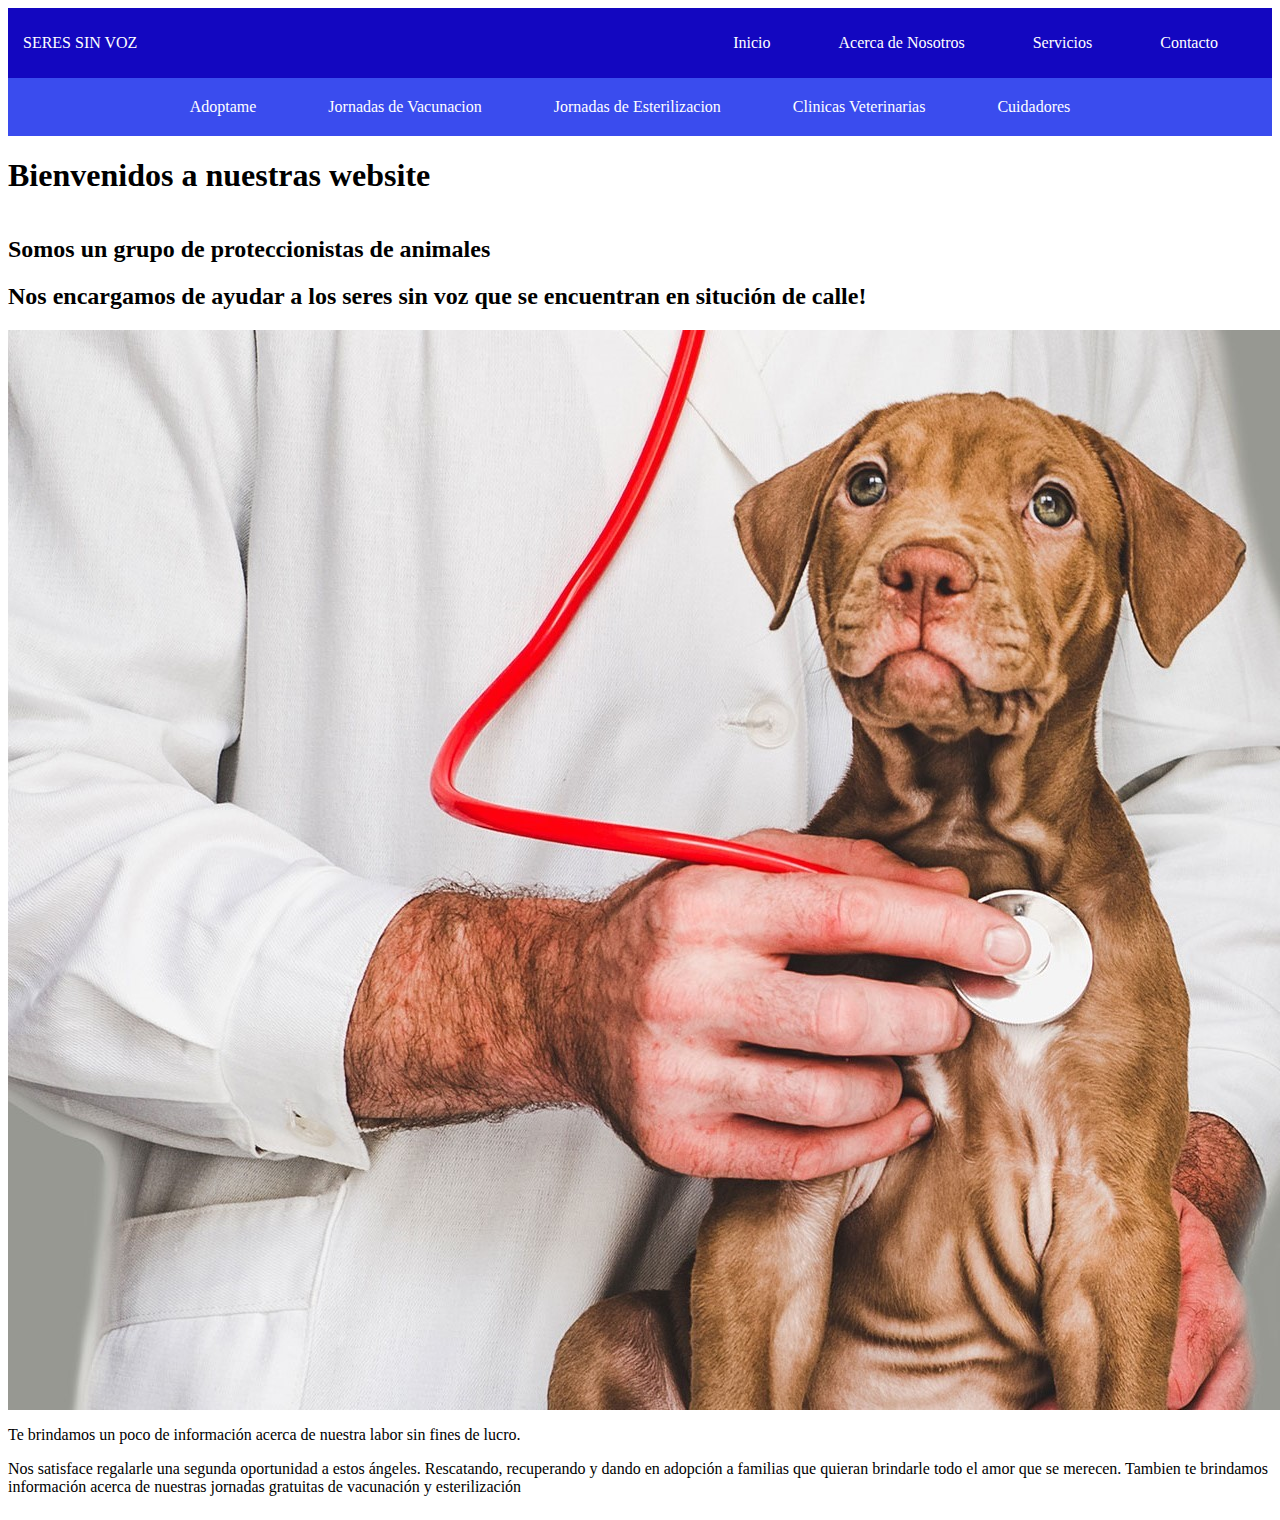
<file: index.html>
<!DOCTYPE html>
<html>
    <head>
        <title>Barra de navegacion</title>
        <link rel="stylesheet" type="text/css" href="style.css">
        <meta name="viewport" content="width=device-width, initial-scale=1">
    </head>
    <body>
        <div class="container-nav">
            <nav class="navbar" role="navigation">
                <a href="index.html" class="brand">SERES SIN VOZ</a>
                <ul class="nav-links">
                    <li><a href="index.html">Inicio</a></li>
                    <li><a href="abaut.html">Acerca de Nosotros</a></li>
                    <li><a href="services.html">Servicios</a></li>
                    <li><a href="contact.html">Contacto</a></li>
                </ul>
            </nav>
            <button class="button-menu-toggle">Menu></button>
        </div>
        <header>
            <nav>
                <ul>
                    <div class="container-plus">
                        <li><a href="adoptame.html">Adoptame</a></li>
                        <li><a href="jornadasdevacunacion.html">Jornadas de Vacunacion</a></li>
                        <li><a href="jornadasdeesterilizacion.html">Jornadas de Esterilizacion</a></li>
                        <li><a href="clinicasveterinarias.html">Clinicas Veterinarias</a></li>
                        <li><a href="Cuidadores.html">Cuidadores</a></li>
                    </div>
                </ul>
            </nav>
        </header>
        <div class="container">
            <h1>Bienvenidos a nuestras website</h1>
            <section>
                <h2>Somos un grupo de proteccionistas de animales</h2>
                <h2>Nos encargamos de ayudar a los seres sin voz que se encuentran en situción de calle!</h2>
            </section>
            <img src="vetperrito.jpg">
            <section>
                <div>
                    <p>Te brindamos un poco de información acerca de nuestra labor sin fines de lucro.</p>
                    <p>Nos satisface regalarle una segunda oportunidad a estos ángeles.
                       Rescatando, recuperando y dando en adopción a familias que quieran brindarle todo el amor que se merecen.
                       Tambien te brindamos información acerca de nuestras jornadas gratuitas de vacunación y esterilización</p>
                </div>
            </section>
                </div>
            </div>
        </div>
    </body>
</html>
</file>
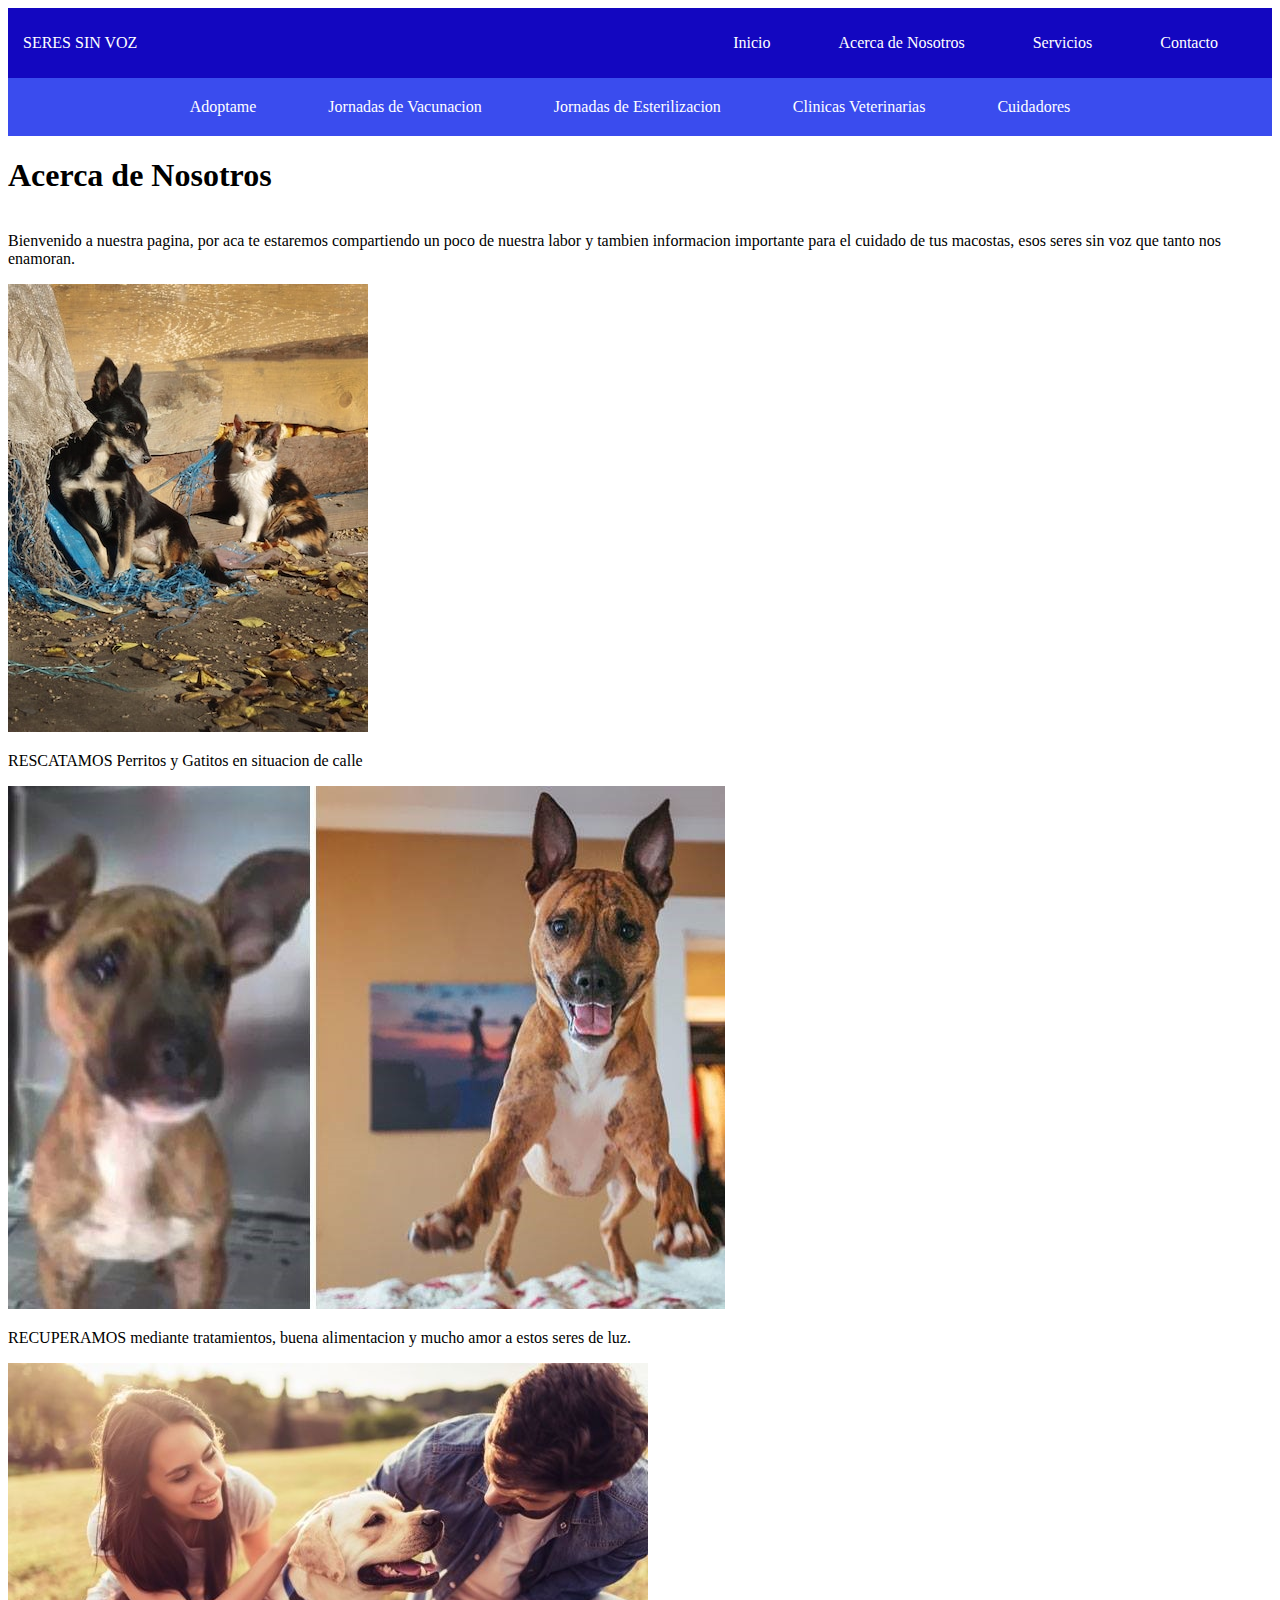
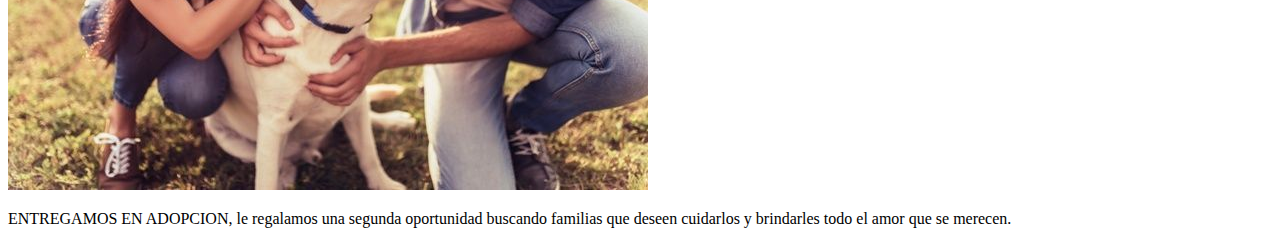
<file: abaut.html>
<!DOCTYPE html>
<html>
    <head>
        <title>Barra de navegacion</title>
        <link rel="stylesheet" type="text/css" href="style.css">
        <meta name="viewport" content="width=device-width, initial-scale=1">
    </head>
    <body>
        <div class="container-nav">
            <nav class="navbar" role="navigation"> 
                <a href="index.html" class="brand">SERES SIN VOZ</a>
                <ul class="nav-links">
                    <li><a href="index.html">Inicio</a></li>
                    <li><a href="abaut.html">Acerca de Nosotros</a></li>
                    <li><a href="services.html">Servicios</a></li>
                    <li><a href="contact.html">Contacto</a></li>
                </ul>
            </nav>
            <button class="button-menu-toggle">Menu></button>
        </div>
        <header>
            <nav>
                <ul>
                    <div class="container-plus">
                        <li><a href="adoptame.html">Adoptame</a></li>
                        <li><a href="jornadasdevacunacion.html">Jornadas de Vacunacion</a></li>
                        <li><a href="jornadasdeesterilizacion.html">Jornadas de Esterilizacion</a></li>
                        <li><a href="clinicasveterinarias.html">Clinicas Veterinarias</a></li>
                        <li><a href="Cuidadores.html">Cuidadores</a></li>
                    </div>
                </ul>
            </nav>
        </header>
        <div class="container">
                <h1> Acerca de Nosotros</h1>
                <p>Bienvenido a nuestra pagina, por aca te estaremos compartiendo un 
               poco de nuestra labor y tambien informacion importante para el 
               cuidado de tus macostas, esos seres sin voz que tanto nos enamoran.</p>
            </div>
            <div class="img-container"></div>
            <img src="perro-gato-hogar-calle-ciudad-cachorro-gatito-mestizo-hogar-ciudad-dia-soleado-perro-gato-callejeros-suelo-parque_87555-19470.jpg" 
               alt="descripción de la imagen">
               <p>RESCATAMOS Perritos y Gatitos en situacion de calle</p>
               <img src="perritos-antes-despues-ser-adoptados-2.jpg" alt="descripcion de la imagen">
               <p>RECUPERAMOS mediante tratamientos, buena alimentacion y mucho amor a estos seres de luz.</p>
               <img src="Adoptar-mascotas-felices.jpeg" alt="descripcióndelaimagen">
               <p>ENTREGAMOS EN ADOPCION, le regalamos una segunda oportunidad buscando familias que deseen cuidarlos y brindarles todo el amor que se merecen.</p>
        </div>
        <script src="script.js"></script>
    </body>
</html>
</file>
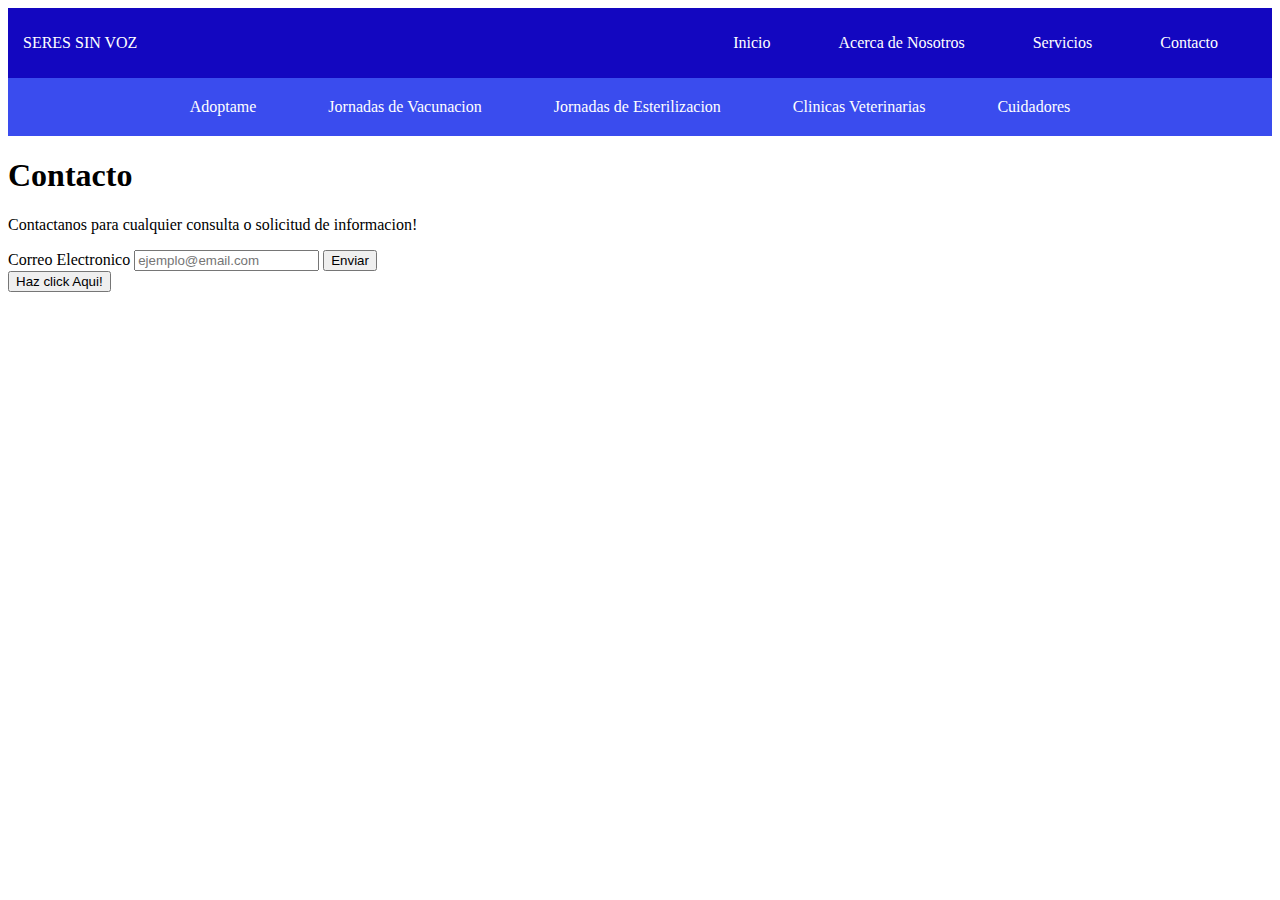
<file: contact.html>
<!DOCTYPE html>
<html>
    <head>
        <title>Barra de navegacion</title>
        <link rel="stylesheet" type="text/css" href="style.css">
        <meta name="viewport" content="width=device-width, initial-scale=1">
    </head>
    <body>
        <div class="container-nav">
            <nav class="navbar" role="navigation">
                <a href="index.html" class="brand">SERES SIN VOZ</a>
                <ul class="nav-links">
                    <li><a href="index.html">Inicio</a></li>
                    <li><a href="abaut.html">Acerca de Nosotros</a></li>
                    <li><a href="services.html">Servicios</a></li>
                    <li><a href="contact.html">Contacto</a></li>
                </ul>
            </nav>
            <button class="button-menu-toggle">Menu></button>
        </div>
        <header>
            <nav>
                <ul>
                    <div class="container-plus">
                        <li><a href="adoptame.html">Adoptame</a></li>
                        <li><a href="jornadasdevacunacion.html">Jornadas de Vacunacion</a></li>
                        <li><a href="jornadasdeesterilizacion.html">Jornadas de Esterilizacion</a></li>
                        <li><a href="clinicasveterinarias.html">Clinicas Veterinarias</a></li>
                        <li><a href="Cuidadores.html">Cuidadores</a></li>
                    </div>
                </ul>
            </nav>
        </header>
        <div class="container-cont">
                <h1>Contacto</h1>
                <p>Contactanos para cualquier consulta o solicitud de informacion!</p>
                <form action="muForm">
                    <label for="email">Correo Electronico</label>
                    <input type="email" id="email" name="visitor_email" placeholder="ejemplo@email.com" required>
                    <button type="submit">Enviar</button>
                </form>
            </div>
        </div>
        <button onclick="showalerts()">Haz click Aqui!</button>
        <script src="script.js"></script>
    </body>
</html>
</file>
<file: style.css>
header {
    background-color: #3a4cee;
    color: #080000;
    text-align: center;
    padding: 20px;
}
nav ul {
    list-style: none;
    margin: 0;
    padding: 0;
}
nav li {
    display: inline-block;
    margin-right: 20px;
}
nav a {
    color: #ffffff;
    text-decoration: none;
    padding: 5px;
}
nav a:hover {
    color: #3c1bf7;
}
@media (max-width: 767px) {
    header {
        background-color: #333;
    }
}
@media (max-width: 767px) {
    nav {
        font-size: 16px;
    }
}
@media (min-width: 1200px) {
    header {
        width: 1200;
    }
}
.container-nav {
    display: flex;
    padding: 10px;
    height: 50px;
    background-color: rgb(19, 7, 192);
}
.navbar {
    display: flex;
    justify-content: space-between;
    width: 100%;
}
.brand {
    display: flex;
    align-items: center;
}
li>a {
    padding: 8px 24px;
}
li {
    list-style-type: none;
}
a {
    color: white;
    text-decoration: none;
}
.nav-links {
    display: flex;
    align-items: center;
}
.button-menu-toggle {
    display: none;
}
@media (max-width: 768px) {
    .column {
        flex: 100%;
    }

    .nav-links {
        display: none;
    }

    .button-menu-toggle {
        display: block;
        background-color: white;
        border: none;
        border-radius: 50px;
        padding: 0 24px;
        font-family: monospace;
        font-weight: bold;
        font-size: 20px;
    }
    .nav-links.nav-links-responsive {
        position: absolute;
        display: flex;
        background-color: rgba(20,20,20,0,95);
        width: 100%;
        top: 70px;
        height: 100%;
        left: 0;
        flex-direction: column;
        padding-top: 200px;
        align-items: center;
        gap: 70px;
        font-size: 40px;
    }
}
.container {
    display: flex;
    flex-wrap: wrap;
}
.img-container {
    display: flex;
    flex-wrap: wrap;
    justify-content: center;
}
.img-container {
    flex-direction: column;
}
.container-1{
    text-align: center;
}
</file>
